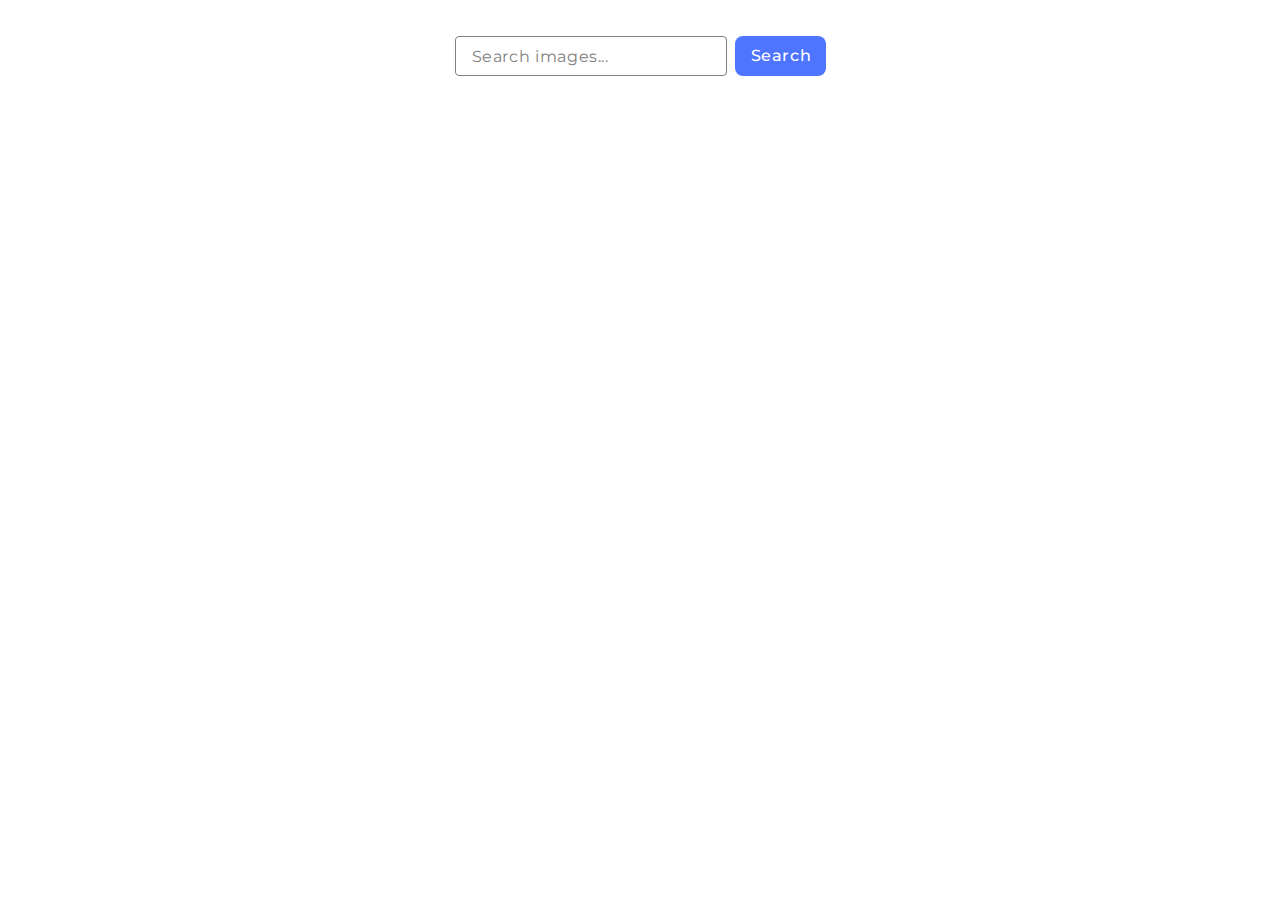
<file: src/index.html>
<!DOCTYPE html>
<html lang="en">
  <head>
    <meta charset="UTF-8" />
    <link rel="icon" type="image/svg+xml" href="/favicon.svg" />
    <meta name="viewport" content="width=device-width, initial-scale=1.0" />
    <title>Home work 12</title>
    <link rel="preconnect" href="https://fonts.googleapis.com" />
    <link rel="preconnect" href="https://fonts.gstatic.com" crossorigin />
    <link
      href="https://fonts.googleapis.com/css2?family=Montserrat:wght@400..700&display=swap"
      rel="stylesheet"
    />
    <link rel="stylesheet" href="./css/styles.css" />
  </head>
  <body>
    <header></header>
    <main>
      <div class="container">
        <form class="search-form">
          <input
            type="text"
            name="input"
            class="search-input"
            placeholder="Search images..."
          />
          <button type="submit" class="search-button">Search</button>
        </form>
        <span class="loader visually-hidden"></span>
        <ul class="gallery-list"></ul>
        <div class="load-more-container">
          <button type="submit" class="load-button visually-hidden">
            Load more
          </button>
          <div class="load-more-loader visually-hidden"></div>
        </div>
      </div>
    </main>

    <script type="module" src="./main.js"></script>
  </body>
</html>
</file>
<file: src/css/styles.css>
/**
  |============================
  | include css partials with
  | default @import url()
  |============================
*/
/* Common styles */
@import url('./reset.css');
@import url('./base.css');
@import url('./container.css');
@import url('./animations.css');

/* Sections style */
@import url('./header.css');
@import url('./vite-promo.css');
@import url('./badges.css');
@import url('./back-link.css');
@import url('./footer.css');
.container {
  margin-top: 36px;
  display: flex;
  flex-direction: column;
  justify-content: center;
  align-items: center;
}
.search-form {
  position: relative;
  margin-bottom: 32px;
  display: flex;
  gap: 8px;
}
.search-input {
  box-sizing: border-box;
  border-radius: 4px;
  width: 272px;
  height: 40px;
  background: #fff;
  border: 1px solid #808080;
  border-radius: 4px;
  gap: 8px;
  width: 272px;
  height: 40px;
  padding: 8px 16px;
  font-family: 'Montserrat', sans-serif;
  font-weight: 400;
  font-size: 16px;
  line-height: 150%;
  letter-spacing: 0.04em;
  color: #808080;
  transition: border 0.3s cubic-bezier(0.075, 0.82, 0.165, 1),
    color 0.5s cubic-bezier(0.075, 0.82, 0.165, 1);
}
.search-input:hover {
  border: 1px solid #000;
}
.search-input:active {
  border: 1px solid #4e75ff;
}
.search-input::placeholder {
  font-family: 'Montserrat', sans-serif;
  font-weight: 400;
  font-size: 16px;
  line-height: 150%;
  letter-spacing: 0.04em;
  color: #808080;
}
.search-input:focus::placeholder {
  color: #2e2f42;
}
.search-button {
  border-radius: 8px;
  padding: 8px 16px;
  width: 91px;
  height: 40px;
  background: #4e75ff;
  font-family: 'Montserrat', sans-serif;
  font-weight: 500;
  font-size: 16px;
  line-height: 150%;
  letter-spacing: 0.04em;
  color: #fff;
  border: none;
  transition: background-color 0.3s cubic-bezier(0.075, 0.82, 0.165, 1);
}
.search-button:hover {
  background: #6c8cff;
}
.visually-hidden {
  position: absolute;
  width: 1px;
  height: 1px;
  margin: -1px;
  border: 0;
  padding: 0;
  white-space: nowrap;
  -webkit-clip-path: inset(100%);
  clip-path: inset(100%);
  clip: rect(0 0 0 0);
  overflow: hidden;
}
.loader {
  width: 48px;
  height: 48px;
  display: inline-block;
  position: relative;
  margin: 0 auto;
}
.loader::after,
.loader::before {
  content: '';
  box-sizing: border-box;
  width: 48px;
  height: 48px;
  border: 2px solid #fff;
  position: absolute;
  left: 50%;
  top: 50%;
  animation: rotation 2s ease-in-out infinite alternate;
}
.loader::after {
  border-color: #ff3d00;
  animation-direction: alternate-reverse;
}

@keyframes rotation {
  0% {
    transform: rotate(0deg);
  }
  100% {
    transform: rotate(360deg);
  }
}
.gallery-list {
  display: flex;
  align-items: center;
  flex-wrap: wrap;
  gap: 24px;
}
.img-card {
  position: relative;
  width: 360px;
  height: 200px;
  border: 1px solid #808080;
  overflow: hidden;
  flex-basis: calc((100% - 48px) / 3);
  transition: scale 0.25s var(--cubic) 0ms;
}
.img-card:hover {
  scale: 104%;
}
.gallery-info {
  position: absolute;
  bottom: 0;
  left: 0;
  right: 0;
  margin: 0;
  padding: 4px;
  display: flex;
  justify-content: space-between;
  gap: 8px;
}
.small-img {
  width: 100%;
  height: 100%;
  object-fit: cover;
  object-position: center;
}

.img-wrapper {
  width: 100%;
  height: 152px;
}
.info-text {
  font-family: 'Montserrat', sans-serif;
  font-weight: 600;
  font-size: 12px;
  line-height: 133%;
  letter-spacing: 0.04em;
  color: #2e2f42;
}
.info-number {
  font-family: 'Montserrat', sans-serif;
  font-weight: 400;
  font-size: 12px;
  line-height: 200%;
  letter-spacing: 0.04em;
  color: #2e2f42;
}
.load-button {
  box-sizing: border-box;
  font-family: 'Montserrat', sans-serif;
  font-weight: 500;
  font-size: 16px;
  line-height: 150%;
  letter-spacing: 0.04em;
  color: #fff;
  border-radius: 8px;
  width: 125px;
  height: 40px;
  background: #4e75ff;
  border: none;
  transition: background-color 0.3s cubic-bezier(0.075, 0.82, 0.165, 1);
}
.load-button:hover {
  background: #6c8cff;
}
.load-more-loader {
  width: 48px;
  height: 48px;
  display: inline-block;
  position: relative;
  margin: 0 auto;
}
.load-more-loader::after,
.load-more-loader::before {
  content: '';
  box-sizing: border-box;
  width: 48px;
  height: 48px;
  border: 2px solid #fff;
  position: absolute;
  left: 50%;
  top: 50%;
  animation: rotation 2s ease-in-out infinite alternate;
}
.load-more-loader::after {
  border-color: #ff3d00;
  animation-direction: alternate-reverse;
}

@keyframes rotation {
  0% {
    transform: rotate(0deg);
  }
  100% {
    transform: rotate(360deg);
  }
}
.load-more-container {
  margin-top: 32px;
  display: flex;
  flex-direction: column;
  align-items: center;
  gap: 8px;
}
</file>
